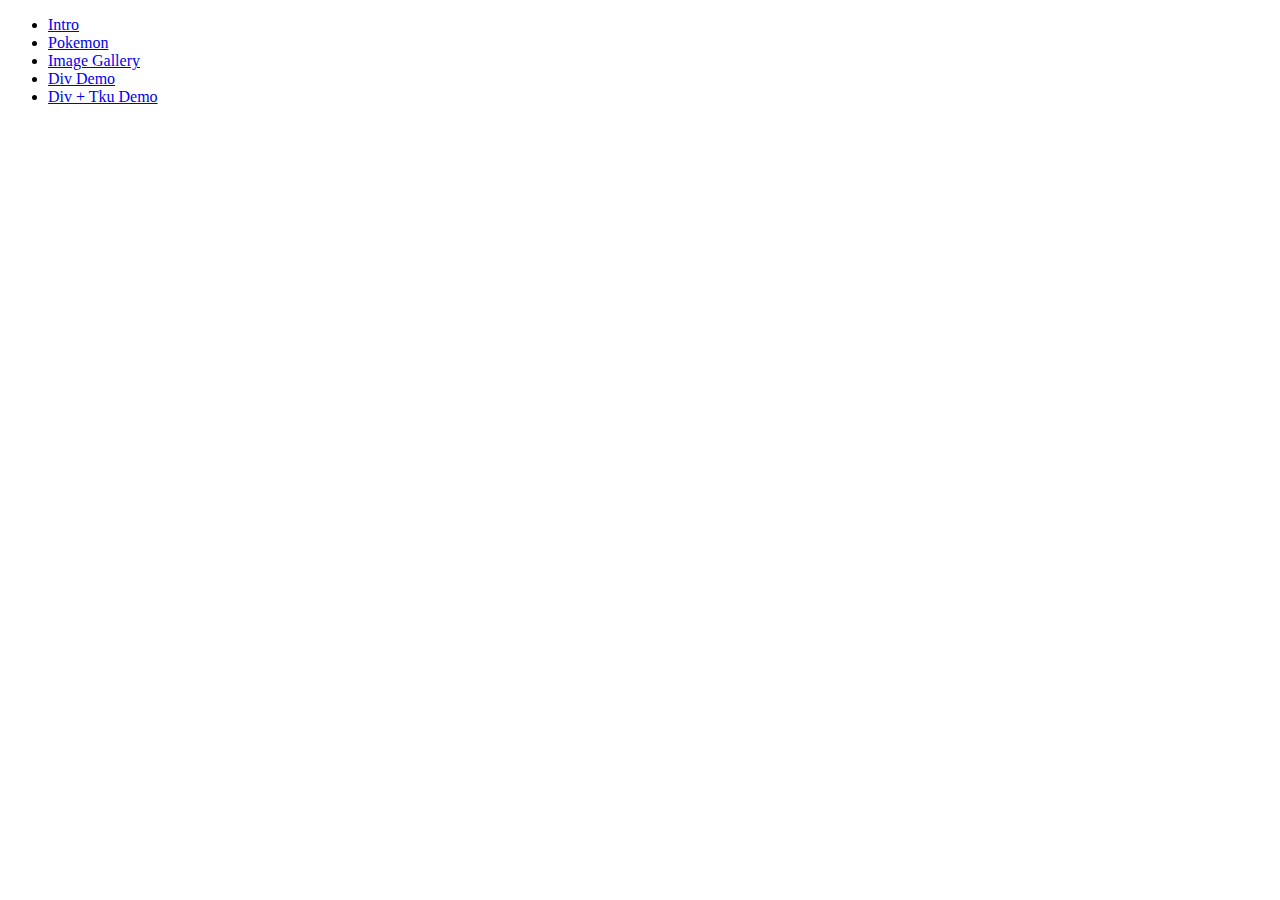
<file: index_old.html>
<!DOCTYPE html>
<html lang="en">
<head>
    <meta charset="UTF-8">
    <meta name="viewport" content="width=device-width, initial-scale=1.0">
    <title>Document</title>
</head>
<body>
    <ul>
        <li>
            <a href="w1/intro.html">Intro</a>
        </li>
        <li>
            <a href="w1/pokemon.html">Pokemon</a>
        </li>
        <li>
            <a href="w2/imageGallery.html">Image Gallery</a>
        </li>
        <li>
            <a href="w3/div.html">Div Demo</a>
        </li>
        <li>
            <a href="w4/div.html">Div + Tku Demo</a>
        </li>
    </ul>
</body>
</html>
</file>
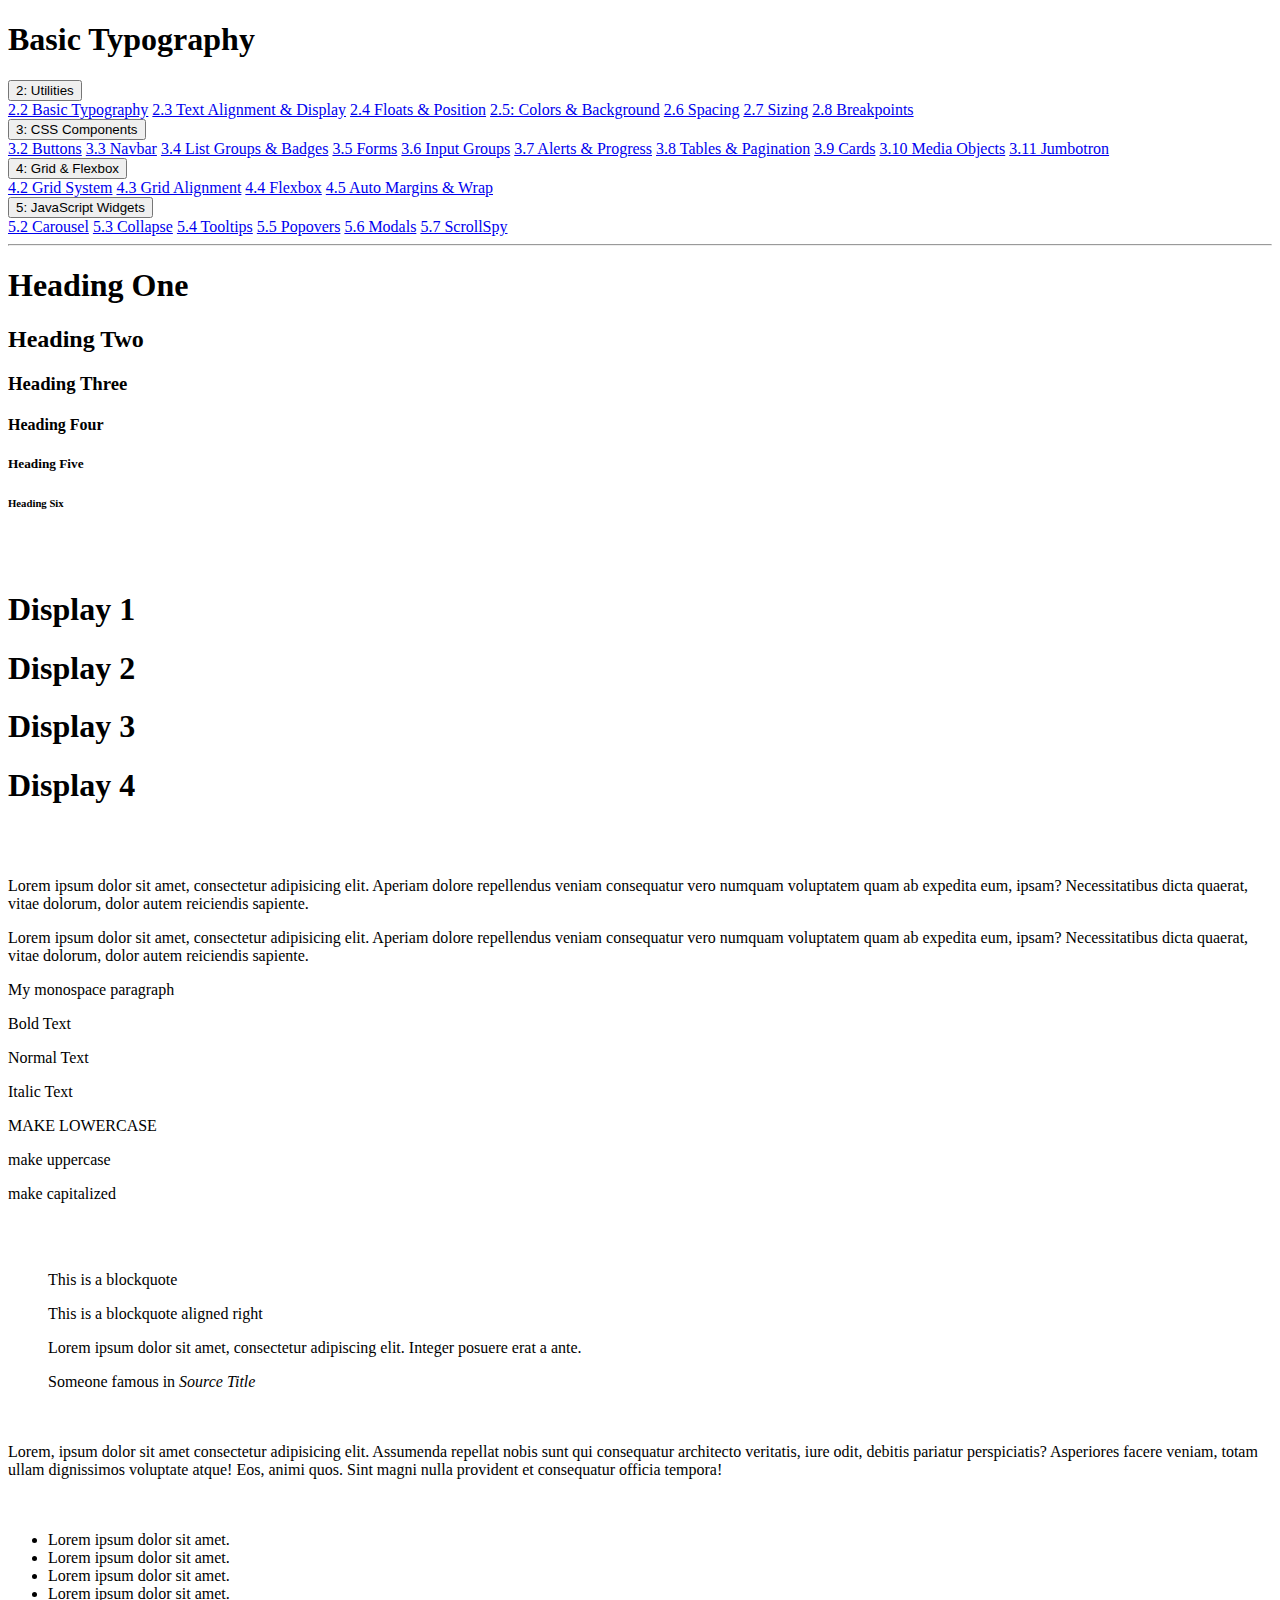
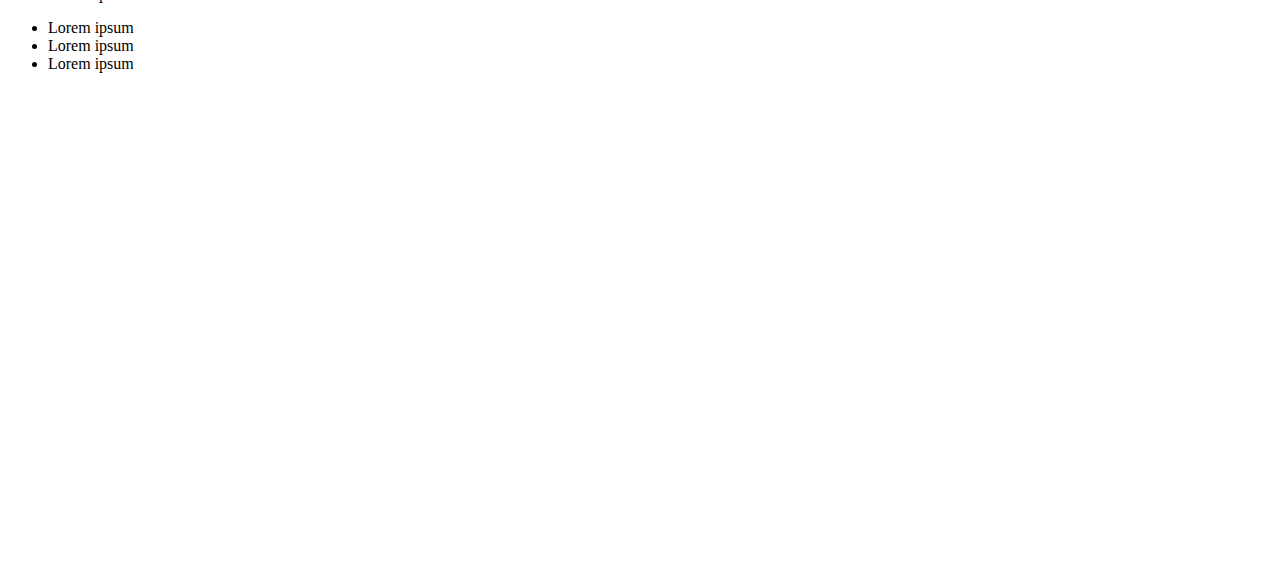
<file: bootstrap_sandbox_final_with_no_net/2_2_basic_typography.html>
<!DOCTYPE html>
<html lang="en">

<head>
  <meta charset="UTF-8">
  <meta name="viewport" content="width=device-width, initial-scale=1.0">
  <meta http-equiv="X-UA-Compatible" content="ie=edge">
  <link rel="stylesheet" href="https://stackpath.bootstrapcdn.com/bootstrap/4.1.1/css/bootstrap.min.css" integrity="sha384-WskhaSGFgHYWDcbwN70/dfYBj47jz9qbsMId/iRN3ewGhXQFZCSftd1LZCfmhktB"
    crossorigin="anonymous">

  <title>Bootstrap Sandbox</title>
</head>

<body>
  <header>
    <h1 class="display-3 text-center my-4">Basic Typography</h1>
    <div class="container">
      <div class="row">
        <div class="col-md-3">
          <div class="dropdown">
            <button class="btn btn-primary btn-block dropdown-toggle" type="button" data-toggle="dropdown">
              2: Utilities
            </button>
            <div class="dropdown-menu">
              <a class="dropdown-item" href="2_2_basic_typography.html">2.2 Basic Typography</a>
              <a class="dropdown-item" href="2_3_text_alignment_display.html">2.3 Text Alignment & Display</a>
              <a class="dropdown-item" href="2_4_floats_position.html">2.4 Floats & Position</a>
              <a class="dropdown-item" href="2_5_colors_background.html">2.5: Colors & Background</a>
              <a class="dropdown-item" href="2_6_spacing.html">2.6 Spacing</a>
              <a class="dropdown-item" href="2_7_sizing.html">2.7 Sizing</a>
              <a class="dropdown-item" href="2_8_breakpoints.html">2.8 Breakpoints</a>
            </div>
          </div>
        </div>
        <div class="col-md-3">
          <div class="dropdown">
            <button class="btn btn-success btn-block dropdown-toggle" type="button" data-toggle="dropdown">
              3: CSS Components
            </button>
            <div class="dropdown-menu">
              <a class="dropdown-item" href="3_2_buttons.html">3.2 Buttons</a>
              <a class="dropdown-item" href="3_3_navbar.html">3.3 Navbar</a>
              <a class="dropdown-item" href="3_4_list_groups_badges.html">3.4 List Groups & Badges</a>
              <a class="dropdown-item" href="3_5_forms.html">3.5 Forms</a>
              <a class="dropdown-item" href="3_6_input_groups.html">3.6 Input Groups</a>
              <a class="dropdown-item" href="3_7_alerts_progress.html">3.7 Alerts & Progress</a>
              <a class="dropdown-item" href="3_8_tables_pagination.html">3.8 Tables & Pagination</a>
              <a class="dropdown-item" href="3_9_cards.html">3.9 Cards</a>
              <a class="dropdown-item" href="3_10_media_object.html">3.10 Media Objects</a>
              <a class="dropdown-item" href="3_11_jumbotron.html">3.11 Jumbotron</a>
            </div>
          </div>
        </div>
        <div class="col-md-3">
          <div class="dropdown">
            <button class="btn btn-warning btn-block dropdown-toggle" type="button" data-toggle="dropdown">
              4: Grid & Flexbox
            </button>
            <div class="dropdown-menu">
              <a class="dropdown-item" href="4_2_grid_system.html">4.2 Grid System</a>
              <a class="dropdown-item" href="4_3_grid_alignment.html">4.3 Grid Alignment</a>
              <a class="dropdown-item" href="4_4_flexbox.html">4.4 Flexbox</a>
              <a class="dropdown-item" href="4_5_auto_margins_wrapping_order.html">4.5 Auto Margins & Wrap</a>
            </div>
          </div>
        </div>
        <div class="col-md-3">
          <div class="dropdown">
            <button class="btn btn-danger btn-block dropdown-toggle" type="button" data-toggle="dropdown">
              5: JavaScript Widgets
            </button>
            <div class="dropdown-menu">
              <a class="dropdown-item" href="5_2_carousel.html">5.2 Carousel</a>
              <a class="dropdown-item" href="5_3_collapse.html">5.3 Collapse</a>
              <a class="dropdown-item" href="5_4_tooltips.html">5.4 Tooltips</a>
              <a class="dropdown-item" href="5_5_popovers.html">5.5 Popovers</a>
              <a class="dropdown-item" href="5_6_modals.html">5.6 Modals</a>
              <a class="dropdown-item" href="5_7_scrollspy.html">5.7 ScrollSpy</a>
            </div>
          </div>
        </div>
      </div>
    </div>
    <hr>
  </header>

  <div class="container">
    <!--####################START HERE######################-->

    <!-- HEADINGS -->
    <h1>Heading One</h1>
    <h2>Heading Two</h2>
    <h3>Heading Three</h3>
    <h4>Heading Four</h4>
    <h5 class="h2">Heading Five</h5>
    <h6>Heading Six</h6>

    <br>
    <br>


    <!-- DISPLAY CLASSES -->
    <h1 class="display-1">Display 1</h1>
    <h1 class="display-2">Display 2</h1>
    <h1 class="display-3">Display 3</h1>
    <h1 class="display-4">Display 4</h1>

    <br>
    <br>

    <!-- PARAGRAPHS -->
    <p>Lorem ipsum dolor sit amet, consectetur adipisicing elit. Aperiam dolore repellendus veniam consequatur vero numquam
      voluptatem quam ab expedita eum, ipsam? Necessitatibus dicta quaerat, vitae dolorum, dolor autem reiciendis sapiente.</p>

    <!-- LEAD -->
    <p class="lead">Lorem ipsum dolor sit amet, consectetur adipisicing elit. Aperiam dolore repellendus veniam consequatur vero numquam
      voluptatem quam ab expedita eum, ipsam? Necessitatibus dicta quaerat, vitae dolorum, dolor autem reiciendis sapiente.</p>

    <!-- MONOSPACE PARAGRAPH -->
    <p class="text-monospace">My monospace paragraph</p>

    <!-- STYLE CLASSES -->
    <p class="font-weight-bold">Bold Text</p>
    <p class="font-weight-normal">Normal Text</p>
    <p class="font-italic">Italic Text</p>

    <!-- TEXT TRANSFORMS -->
    <p class="text-lowercase">MAKE LOWERCASE</p>
    <p class="text-uppercase">make uppercase</p>
    <p class="text-capitalize">make capitalized</p>

    <br>
    <br>

    <!-- BLOCKQUOTES -->
    <blockquote class="blockquote">
      <p>This is a blockquote</p>
    </blockquote>

    <!-- BLOCKQUOTE RIGHT ALIGNED -->
    <blockquote class="blockquote text-right">
      <p>This is a blockquote aligned right</p>
    </blockquote>

    <!-- BLOCKQUOTE WITH FOOTER -->
    <blockquote class="blockquote text-right">
      <p>Lorem ipsum dolor sit amet, consectetur adipiscing elit. Integer posuere erat a ante.</p>
      <footer class="blockquote-footer">Someone famous in
        <cite title="Source Title">Source Title</cite>
      </footer>
    </blockquote>

    <br>
    <br>

    <!-- TEXT TRUNCATE -->
    <div class="text-truncate">
      Lorem, ipsum dolor sit amet consectetur adipisicing elit. Assumenda repellat nobis sunt qui consequatur architecto veritatis,
      iure odit, debitis pariatur perspiciatis? Asperiores facere veniam, totam ullam dignissimos voluptate atque! Eos, animi
      quos. Sint magni nulla provident et consequatur officia tempora!
    </div>

    <br>
    <br>

    <!-- LISTS -->
    <ul class="list-unstyled">
      <li>Lorem ipsum dolor sit amet.</li>
      <li>Lorem ipsum dolor sit amet.</li>
      <li>Lorem ipsum dolor sit amet.</li>
      <li>Lorem ipsum dolor sit amet.</li>
    </ul>

    <!-- INLINE LIST -->
    <ul class="list-inline">
      <li class="list-inline-item">Lorem ipsum</li>
      <li class="list-inline-item">Lorem ipsum </li>
      <li class="list-inline-item">Lorem ipsum </li>
    </ul>
  </div>

  <div style="margin-top:500px;"></div>

  <script src="https://code.jquery.com/jquery-3.3.1.slim.min.js" integrity="sha384-q8i/X+965DzO0rT7abK41JStQIAqVgRVzpbzo5smXKp4YfRvH+8abtTE1Pi6jizo"
    crossorigin="anonymous"></script>
  <script src="https://cdnjs.cloudflare.com/ajax/libs/popper.js/1.14.3/umd/popper.min.js" integrity="sha384-ZMP7rVo3mIykV+2+9J3UJ46jBk0WLaUAdn689aCwoqbBJiSnjAK/l8WvCWPIPm49"
    crossorigin="anonymous"></script>
  <script src="https://stackpath.bootstrapcdn.com/bootstrap/4.1.1/js/bootstrap.min.js" integrity="sha384-smHYKdLADwkXOn1EmN1qk/HfnUcbVRZyYmZ4qpPea6sjB/pTJ0euyQp0Mk8ck+5T"
    crossorigin="anonymous"></script>
</body>

</html>
</file>
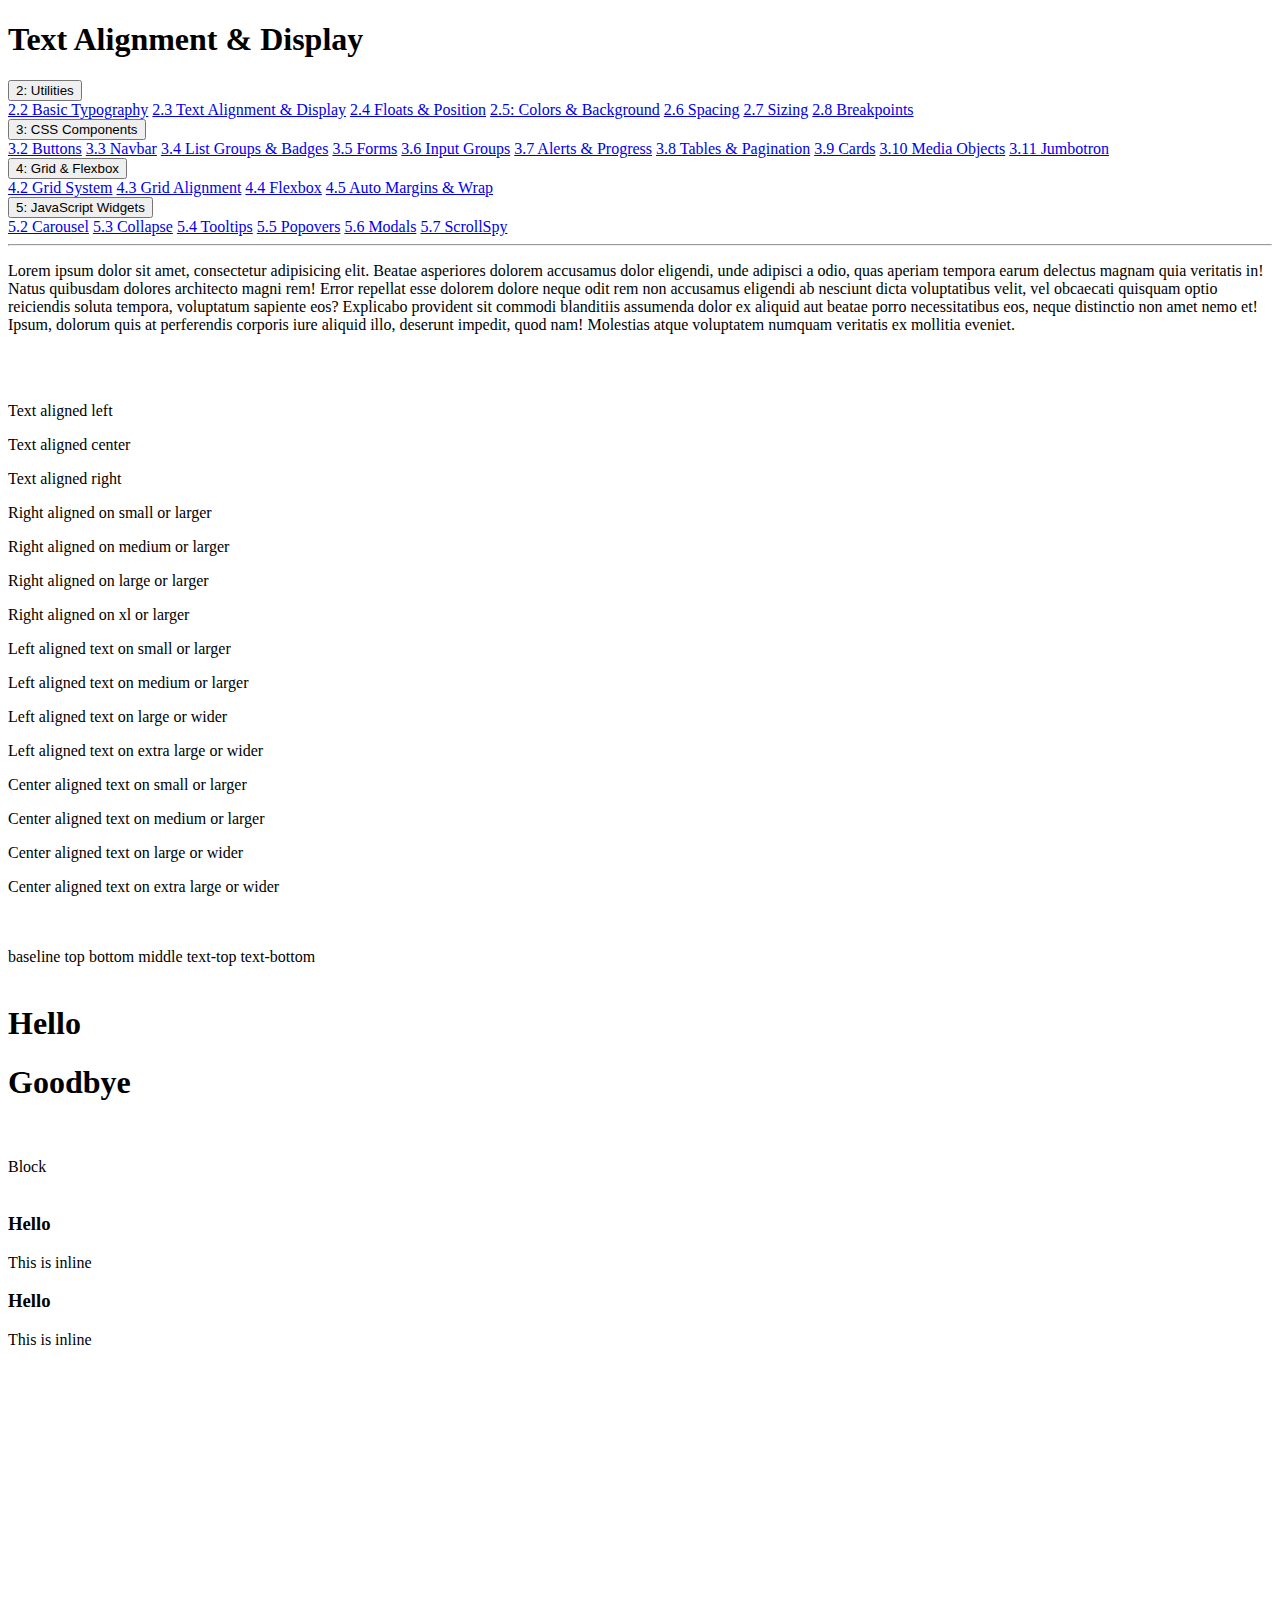
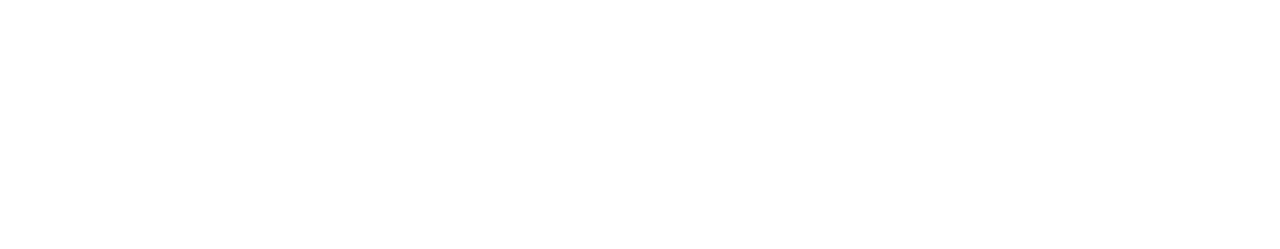
<file: bootstrap_sandbox_final_with_no_net/2_3_text_alignment_display.html>
<!DOCTYPE html>
<html lang="en">

<head>
  <meta charset="UTF-8">
  <meta name="viewport" content="width=device-width, initial-scale=1.0">
  <meta http-equiv="X-UA-Compatible" content="ie=edge">
  <link rel="stylesheet" href="https://stackpath.bootstrapcdn.com/bootstrap/4.1.1/css/bootstrap.min.css" integrity="sha384-WskhaSGFgHYWDcbwN70/dfYBj47jz9qbsMId/iRN3ewGhXQFZCSftd1LZCfmhktB"
    crossorigin="anonymous">

  <title>Bootstrap Sandbox</title>
</head>

<body>
  <header>
    <h1 class="display-3 text-center my-4">Text Alignment & Display</h1>
    <div class="container">
      <div class="row">
        <div class="col-md-3">
          <div class="dropdown">
            <button class="btn btn-primary btn-block dropdown-toggle" type="button" data-toggle="dropdown">
              2: Utilities
            </button>
            <div class="dropdown-menu">
              <a class="dropdown-item" href="2_2_basic_typography.html">2.2 Basic Typography</a>
              <a class="dropdown-item" href="2_3_text_alignment_display.html">2.3 Text Alignment & Display</a>
              <a class="dropdown-item" href="2_4_floats_position.html">2.4 Floats & Position</a>
              <a class="dropdown-item" href="2_5_colors_background.html">2.5: Colors & Background</a>
              <a class="dropdown-item" href="2_6_spacing.html">2.6 Spacing</a>
              <a class="dropdown-item" href="2_7_sizing.html">2.7 Sizing</a>
              <a class="dropdown-item" href="2_8_breakpoints.html">2.8 Breakpoints</a>
            </div>
          </div>
        </div>
        <div class="col-md-3">
          <div class="dropdown">
            <button class="btn btn-success btn-block dropdown-toggle" type="button" data-toggle="dropdown">
              3: CSS Components
            </button>
            <div class="dropdown-menu">
              <a class="dropdown-item" href="3_2_buttons.html">3.2 Buttons</a>
              <a class="dropdown-item" href="3_3_navbar.html">3.3 Navbar</a>
              <a class="dropdown-item" href="3_4_list_groups_badges.html">3.4 List Groups & Badges</a>
              <a class="dropdown-item" href="3_5_forms.html">3.5 Forms</a>
              <a class="dropdown-item" href="3_6_input_groups.html">3.6 Input Groups</a>
              <a class="dropdown-item" href="3_7_alerts_progress.html">3.7 Alerts & Progress</a>
              <a class="dropdown-item" href="3_8_tables_pagination.html">3.8 Tables & Pagination</a>
              <a class="dropdown-item" href="3_9_cards.html">3.9 Cards</a>
              <a class="dropdown-item" href="3_10_media_object.html">3.10 Media Objects</a>
              <a class="dropdown-item" href="3_11_jumbotron.html">3.11 Jumbotron</a>
            </div>
          </div>
        </div>
        <div class="col-md-3">
          <div class="dropdown">
            <button class="btn btn-warning btn-block dropdown-toggle" type="button" data-toggle="dropdown">
              4: Grid & Flexbox
            </button>
            <div class="dropdown-menu">
              <a class="dropdown-item" href="4_2_grid_system.html">4.2 Grid System</a>
              <a class="dropdown-item" href="4_3_grid_alignment.html">4.3 Grid Alignment</a>
              <a class="dropdown-item" href="4_4_flexbox.html">4.4 Flexbox</a>
              <a class="dropdown-item" href="4_5_auto_margins_wrapping_order.html">4.5 Auto Margins & Wrap</a>
            </div>
          </div>
        </div>
        <div class="col-md-3">
          <div class="dropdown">
            <button class="btn btn-danger btn-block dropdown-toggle" type="button" data-toggle="dropdown">
              5: JavaScript Widgets
            </button>
            <div class="dropdown-menu">
              <a class="dropdown-item" href="5_2_carousel.html">5.2 Carousel</a>
              <a class="dropdown-item" href="5_3_collapse.html">5.3 Collapse</a>
              <a class="dropdown-item" href="5_4_tooltips.html">5.4 Tooltips</a>
              <a class="dropdown-item" href="5_5_popovers.html">5.5 Popovers</a>
              <a class="dropdown-item" href="5_6_modals.html">5.6 Modals</a>
              <a class="dropdown-item" href="5_7_scrollspy.html">5.7 ScrollSpy</a>
            </div>
          </div>
        </div>
      </div>
    </div>
    <hr>
  </header>

  <div class="container">
    <!--#####################START HERE######################-->

    <!-- JUSTIFY -->
    <p class="text-justify">Lorem ipsum dolor sit amet, consectetur adipisicing elit. Beatae asperiores dolorem accusamus dolor eligendi, unde adipisci
      a odio, quas aperiam tempora earum delectus magnam quia veritatis in! Natus quibusdam dolores architecto magni rem!
      Error repellat esse dolorem dolore neque odit rem non accusamus eligendi ab nesciunt dicta voluptatibus velit, vel
      obcaecati quisquam optio reiciendis soluta tempora, voluptatum sapiente eos? Explicabo provident sit commodi blanditiis
      assumenda dolor ex aliquid aut beatae porro necessitatibus eos, neque distinctio non amet nemo et! Ipsum, dolorum quis
      at perferendis corporis iure aliquid illo, deserunt impedit, quod nam! Molestias atque voluptatem numquam veritatis
      ex mollitia eveniet.</p>

    <br>
    <br>

    <!-- ALIGNMENT -->
    <p class="text-left">Text aligned left</p>
    <p class="text-center">Text aligned center</p>
    <p class="text-right">Text aligned right</p>

    <!-- RESPONSIVE ALIGN -->
    <p class="text-sm-right">Right aligned on small or larger</p>
    <p class="text-md-right">Right aligned on medium or larger</p>
    <p class="text-lg-right">Right aligned on large or larger</p>
    <p class="text-xl-right">Right aligned on xl or larger</p>

    <p class="text-sm-left">Left aligned text on small or larger</p>
    <p class="text-md-left">Left aligned text on medium or larger</p>
    <p class="text-lg-left">Left aligned text on large or wider</p>
    <p class="text-xl-left">Left aligned text on extra large or wider</p>

    <p class="text-sm-center">Center aligned text on small or larger</p>
    <p class="text-md-center">Center aligned text on medium or larger</p>
    <p class="text-lg-center">Center aligned text on large or wider</p>
    <p class="text-xl-center">Center aligned text on extra large or wider</p>

    <br>
    <br>

    <!-- VERTICAL ALIGNMENT -->
    <span class="align-baseline">baseline</span>
    <span class="align-top">top</span>
    <span class="align-bottom">bottom</span>
    <span class="align-middle">middle</span>
    <span class="align-text-top">text-top</span>
    <span class="align-text-bottom">text-bottom</span>

    <br>
    <br>

    <!-- TURN BLOCK TO INLINE -->
    <h1 class="d-inline bg-success">Hello</h1>
    <h1 class="d-inline bg-success">Goodbye</h1>

    <br>
    <br>

    <!-- TURN INLINE TO BLOCK -->
    <span class="d-block bg-primary">Block</span>

    <br>
    <br>

    <!-- INLINE BLOCK -->
    <div class="d-inline-block bg-warning">
      <h3>Hello</h3>
      This is inline
    </div>
    <div class="d-inline-block bg-warning">
      <h3>Hello</h3>
      This is inline
    </div>
  </div>

  <div style="margin-top:500px;"></div>

  <script src="https://code.jquery.com/jquery-3.3.1.slim.min.js" integrity="sha384-q8i/X+965DzO0rT7abK41JStQIAqVgRVzpbzo5smXKp4YfRvH+8abtTE1Pi6jizo"
    crossorigin="anonymous"></script>
  <script src="https://cdnjs.cloudflare.com/ajax/libs/popper.js/1.14.3/umd/popper.min.js" integrity="sha384-ZMP7rVo3mIykV+2+9J3UJ46jBk0WLaUAdn689aCwoqbBJiSnjAK/l8WvCWPIPm49"
    crossorigin="anonymous"></script>
  <script src="https://stackpath.bootstrapcdn.com/bootstrap/4.1.1/js/bootstrap.min.js" integrity="sha384-smHYKdLADwkXOn1EmN1qk/HfnUcbVRZyYmZ4qpPea6sjB/pTJ0euyQp0Mk8ck+5T"
    crossorigin="anonymous"></script>
</body>

</html>
</file>
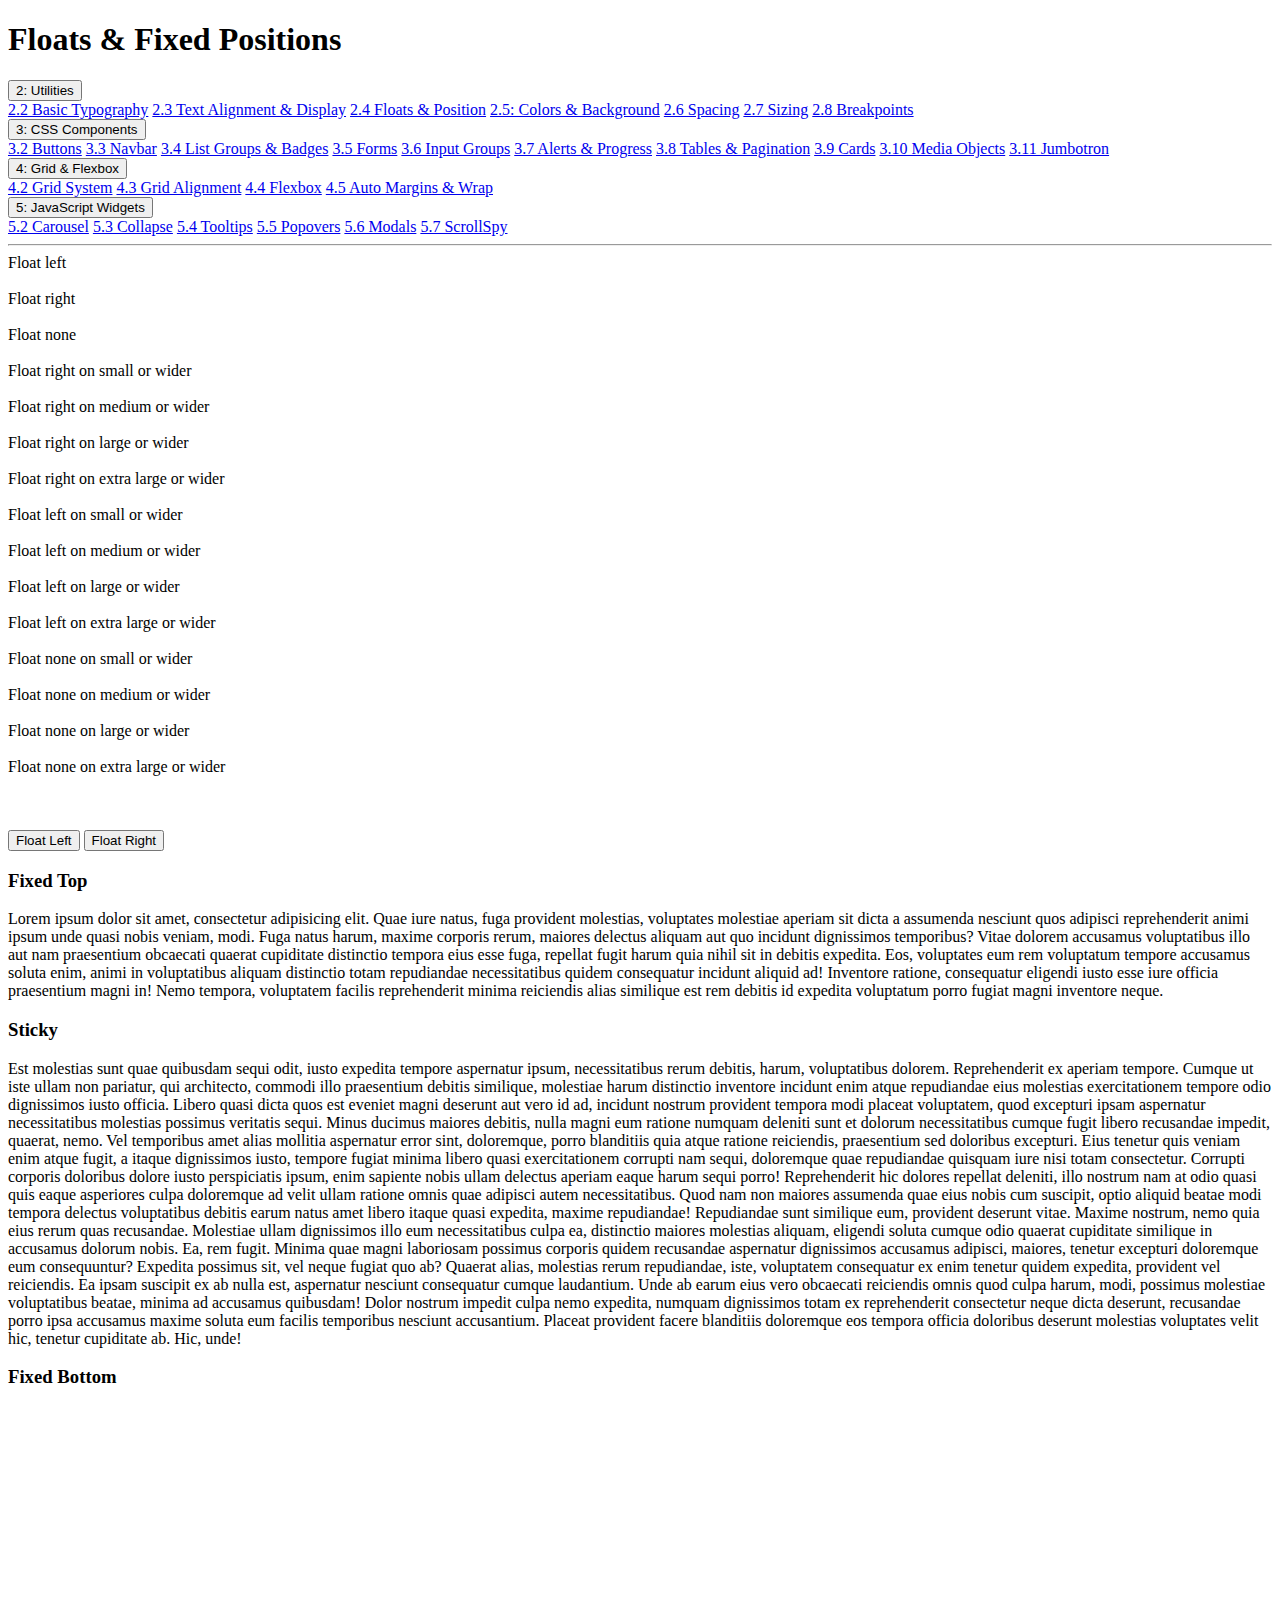
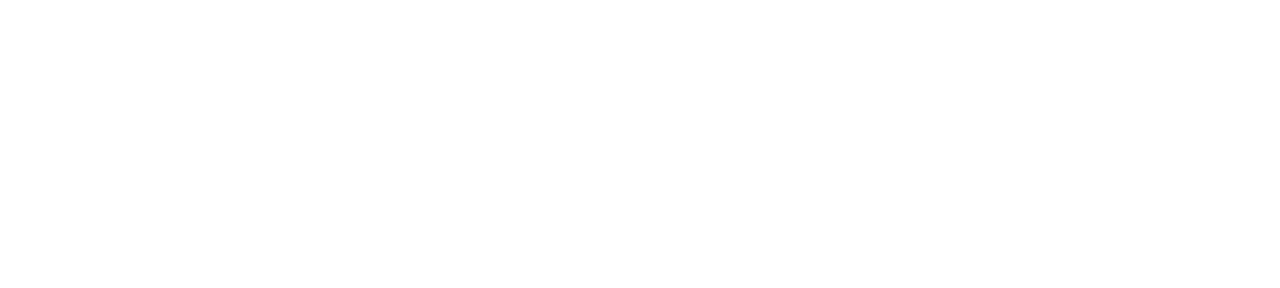
<file: bootstrap_sandbox_final_with_no_net/2_4_floats_position.html>
<!DOCTYPE html>
<html lang="en">

<head>
    <meta charset="UTF-8">
    <meta name="viewport" content="width=device-width, initial-scale=1.0">
    <meta http-equiv="X-UA-Compatible" content="ie=edge">
    <link rel="stylesheet" href="https://stackpath.bootstrapcdn.com/bootstrap/4.1.1/css/bootstrap.min.css" integrity="sha384-WskhaSGFgHYWDcbwN70/dfYBj47jz9qbsMId/iRN3ewGhXQFZCSftd1LZCfmhktB"
        crossorigin="anonymous">

    <title>Bootstrap Sandbox</title>
</head>

<body>
    <header>
        <h1 class="display-3 text-center my-4">Floats & Fixed Positions</h1>
        <div class="container">
            <div class="row">
                <div class="col-md-3">
                    <div class="dropdown">
                        <button class="btn btn-primary btn-block dropdown-toggle" type="button" data-toggle="dropdown">
                            2: Utilities
                        </button>
                        <div class="dropdown-menu">
                            <a class="dropdown-item" href="2_2_basic_typography.html">2.2 Basic Typography</a>
                            <a class="dropdown-item" href="2_3_text_alignment_display.html">2.3 Text Alignment & Display</a>
                            <a class="dropdown-item" href="2_4_floats_position.html">2.4 Floats & Position</a>
                            <a class="dropdown-item" href="2_5_colors_background.html">2.5: Colors & Background</a>
                            <a class="dropdown-item" href="2_6_spacing.html">2.6 Spacing</a>
                            <a class="dropdown-item" href="2_7_sizing.html">2.7 Sizing</a>
                            <a class="dropdown-item" href="2_8_breakpoints.html">2.8 Breakpoints</a>
                        </div>
                    </div>
                </div>
                <div class="col-md-3">
                    <div class="dropdown">
                        <button class="btn btn-success btn-block dropdown-toggle" type="button" data-toggle="dropdown">
                            3: CSS Components
                        </button>
                        <div class="dropdown-menu">
                            <a class="dropdown-item" href="3_2_buttons.html">3.2 Buttons</a>
                            <a class="dropdown-item" href="3_3_navbar.html">3.3 Navbar</a>
                            <a class="dropdown-item" href="3_4_list_groups_badges.html">3.4 List Groups & Badges</a>
                            <a class="dropdown-item" href="3_5_forms.html">3.5 Forms</a>
                            <a class="dropdown-item" href="3_6_input_groups.html">3.6 Input Groups</a>
                            <a class="dropdown-item" href="3_7_alerts_progress.html">3.7 Alerts & Progress</a>
                            <a class="dropdown-item" href="3_8_tables_pagination.html">3.8 Tables & Pagination</a>
                            <a class="dropdown-item" href="3_9_cards.html">3.9 Cards</a>
                            <a class="dropdown-item" href="3_10_media_object.html">3.10 Media Objects</a>
                            <a class="dropdown-item" href="3_11_jumbotron.html">3.11 Jumbotron</a>
                        </div>
                    </div>
                </div>
                <div class="col-md-3">
                    <div class="dropdown">
                        <button class="btn btn-warning btn-block dropdown-toggle" type="button" data-toggle="dropdown">
                            4: Grid & Flexbox
                        </button>
                        <div class="dropdown-menu">
                            <a class="dropdown-item" href="4_2_grid_system.html">4.2 Grid System</a>
                            <a class="dropdown-item" href="4_3_grid_alignment.html">4.3 Grid Alignment</a>
                            <a class="dropdown-item" href="4_4_flexbox.html">4.4 Flexbox</a>
                            <a class="dropdown-item" href="4_5_auto_margins_wrapping_order.html">4.5 Auto Margins & Wrap</a>
                        </div>
                    </div>
                </div>
                <div class="col-md-3">
                    <div class="dropdown">
                        <button class="btn btn-danger btn-block dropdown-toggle" type="button" data-toggle="dropdown">
                            5: JavaScript Widgets
                        </button>
                        <div class="dropdown-menu">
                            <a class="dropdown-item" href="5_2_carousel.html">5.2 Carousel</a>
                            <a class="dropdown-item" href="5_3_collapse.html">5.3 Collapse</a>
                            <a class="dropdown-item" href="5_4_tooltips.html">5.4 Tooltips</a>
                            <a class="dropdown-item" href="5_5_popovers.html">5.5 Popovers</a>
                            <a class="dropdown-item" href="5_6_modals.html">5.6 Modals</a>
                            <a class="dropdown-item" href="5_7_scrollspy.html">5.7 ScrollSpy</a>
                        </div>
                    </div>
                </div>
            </div>
        </div>
        <hr>
    </header>

    <div class="container">
        <!--##################START HERE###################-->

        <!-- FLOATS -->
        <div class="float-left">Float left</div>
        <br>
        <div class="float-right">Float right</div>
        <br>
        <div class="float-none">Float none</div>
        <br>

        <!-- RESPONSIVE FLOATS -->
        <div class="float-sm-right">Float right on small or wider</div>
        <br>
        <div class="float-md-right">Float right on medium or wider</div>
        <br>
        <div class="float-lg-right">Float right on large or wider</div>
        <br>
        <div class="float-xl-right">Float right on extra large or wider</div>
        <br>

        <div class="float-sm-left">Float left on small or wider</div>
        <br>
        <div class="float-md-left">Float left on medium or wider</div>
        <br>
        <div class="float-lg-left">Float left on large or wider</div>
        <br>
        <div class="float-xl-left">Float left on extra large or wider</div>
        <br>

        <div class="float-sm-none">Float none on small or wider</div>
        <br>
        <div class="float-md-none">Float none on medium or wider</div>
        <br>
        <div class="float-lg-none">Float none on large or wider</div>
        <br>
        <div class="float-xl-none">Float none on extra large or wider</div>
        <br>

        <br>
        <br>

        <!-- CLEARFIX -->
        <div class="bg-success clearfix">
            <button class="float-left">Float Left</button>
            <button class="float-right">Float Right</button>
        </div>

        <!-- FIXED TOP -->
        <h3 class="fixed-top">Fixed Top</h3>

        <p>Lorem ipsum dolor sit amet, consectetur adipisicing elit. Quae iure natus, fuga provident molestias, voluptates molestiae
            aperiam sit dicta a assumenda nesciunt quos adipisci reprehenderit animi ipsum unde quasi nobis veniam, modi.
            Fuga natus harum, maxime corporis rerum, maiores delectus aliquam aut quo incidunt dignissimos temporibus? Vitae
            dolorem accusamus voluptatibus illo aut nam praesentium obcaecati quaerat cupiditate distinctio tempora eius
            esse fuga, repellat fugit harum quia nihil sit in debitis expedita. Eos, voluptates eum rem voluptatum tempore
            accusamus soluta enim, animi in voluptatibus aliquam distinctio totam repudiandae necessitatibus quidem consequatur
            incidunt aliquid ad! Inventore ratione, consequatur eligendi iusto esse iure officia praesentium magni in! Nemo
            tempora, voluptatem facilis reprehenderit minima reiciendis alias similique est rem debitis id expedita voluptatum
            porro fugiat magni inventore neque. </p>

        <!-- FIXED STICKY -->
        <h3 class="sticky-top">Sticky</h3>

        <p>Est molestias sunt quae quibusdam sequi odit, iusto expedita tempore aspernatur ipsum, necessitatibus rerum debitis,
            harum, voluptatibus dolorem. Reprehenderit ex aperiam tempore. Cumque ut iste ullam non pariatur, qui architecto,
            commodi illo praesentium debitis similique, molestiae harum distinctio inventore incidunt enim atque repudiandae
            eius molestias exercitationem tempore odio dignissimos iusto officia. Libero quasi dicta quos est eveniet magni
            deserunt aut vero id ad, incidunt nostrum provident tempora modi placeat voluptatem, quod excepturi ipsam aspernatur
            necessitatibus molestias possimus veritatis sequi. Minus ducimus maiores debitis, nulla magni eum ratione numquam
            deleniti sunt et dolorum necessitatibus cumque fugit libero recusandae impedit, quaerat, nemo. Vel temporibus
            amet alias mollitia aspernatur error sint, doloremque, porro blanditiis quia atque ratione reiciendis, praesentium
            sed doloribus excepturi. Eius tenetur quis veniam enim atque fugit, a itaque dignissimos iusto, tempore fugiat
            minima libero quasi exercitationem corrupti nam sequi, doloremque quae repudiandae quisquam iure nisi totam consectetur.
            Corrupti corporis doloribus dolore iusto perspiciatis ipsum, enim sapiente nobis ullam delectus aperiam eaque
            harum sequi porro! Reprehenderit hic dolores repellat deleniti, illo nostrum nam at odio quasi quis eaque asperiores
            culpa doloremque ad velit ullam ratione omnis quae adipisci autem necessitatibus. Quod nam non maiores assumenda
            quae eius nobis cum suscipit, optio aliquid beatae modi tempora delectus voluptatibus debitis earum natus amet
            libero itaque quasi expedita, maxime repudiandae! Repudiandae sunt similique eum, provident deserunt vitae. Maxime
            nostrum, nemo quia eius rerum quas recusandae. Molestiae ullam dignissimos illo eum necessitatibus culpa ea,
            distinctio maiores molestias aliquam, eligendi soluta cumque odio quaerat cupiditate similique in accusamus dolorum
            nobis. Ea, rem fugit. Minima quae magni laboriosam possimus corporis quidem recusandae aspernatur dignissimos
            accusamus adipisci, maiores, tenetur excepturi doloremque eum consequuntur? Expedita possimus sit, vel neque
            fugiat quo ab? Quaerat alias, molestias rerum repudiandae, iste, voluptatem consequatur ex enim tenetur quidem
            expedita, provident vel reiciendis. Ea ipsam suscipit ex ab nulla est, aspernatur nesciunt consequatur cumque
            laudantium. Unde ab earum eius vero obcaecati reiciendis omnis quod culpa harum, modi, possimus molestiae voluptatibus
            beatae, minima ad accusamus quibusdam! Dolor nostrum impedit culpa nemo expedita, numquam dignissimos totam ex
            reprehenderit consectetur neque dicta deserunt, recusandae porro ipsa accusamus maxime soluta eum facilis temporibus
            nesciunt accusantium. Placeat provident facere blanditiis doloremque eos tempora officia doloribus deserunt molestias
            voluptates velit hic, tenetur cupiditate ab. Hic, unde!</p>

        <!-- FIXED BOTTOM -->
        <h3 class="fixed-bottom">Fixed Bottom</h3>

    </div>
    <!-- ./container -->
    <div style="margin-top:500px;"></div>

    <script src="https://code.jquery.com/jquery-3.3.1.slim.min.js" integrity="sha384-q8i/X+965DzO0rT7abK41JStQIAqVgRVzpbzo5smXKp4YfRvH+8abtTE1Pi6jizo"
        crossorigin="anonymous"></script>
    <script src="https://cdnjs.cloudflare.com/ajax/libs/popper.js/1.14.3/umd/popper.min.js" integrity="sha384-ZMP7rVo3mIykV+2+9J3UJ46jBk0WLaUAdn689aCwoqbBJiSnjAK/l8WvCWPIPm49"
        crossorigin="anonymous"></script>
    <script src="https://stackpath.bootstrapcdn.com/bootstrap/4.1.1/js/bootstrap.min.js" integrity="sha384-smHYKdLADwkXOn1EmN1qk/HfnUcbVRZyYmZ4qpPea6sjB/pTJ0euyQp0Mk8ck+5T"
        crossorigin="anonymous"></script>
</body>

</html>
</file>
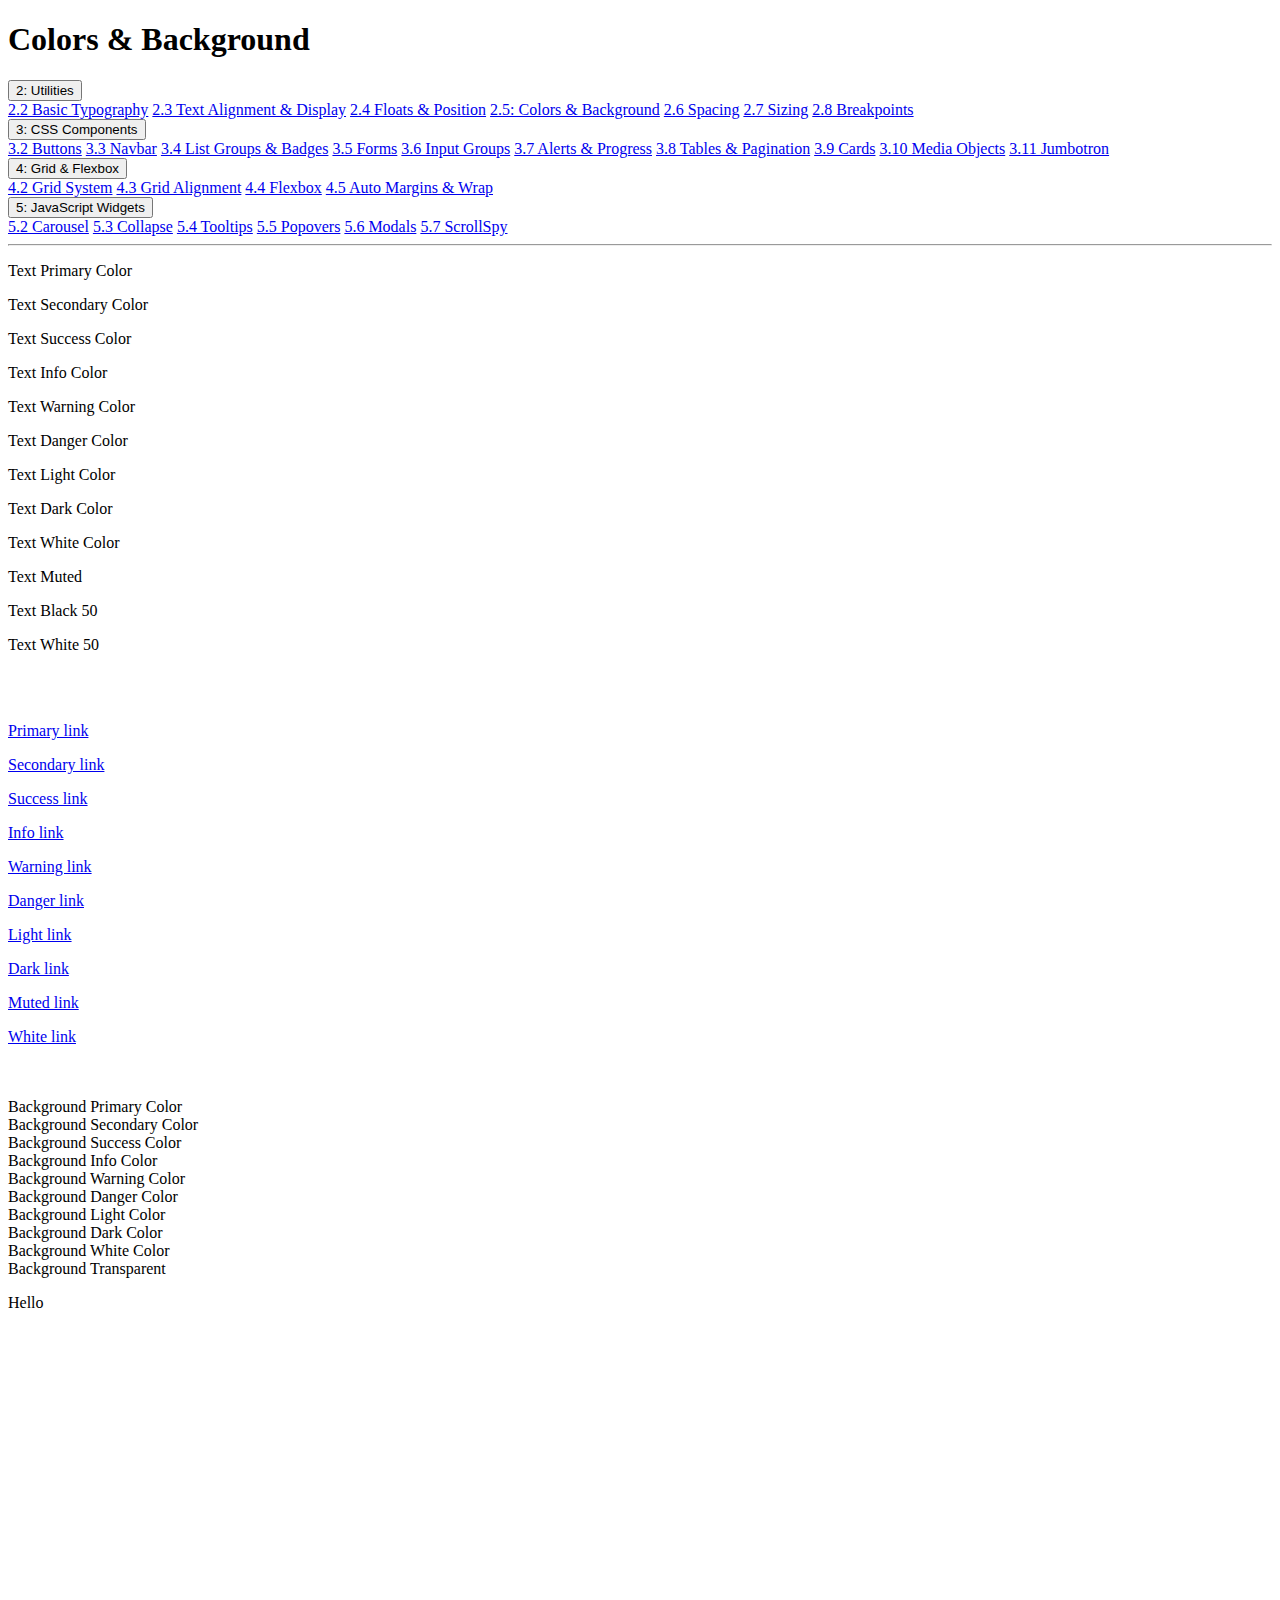
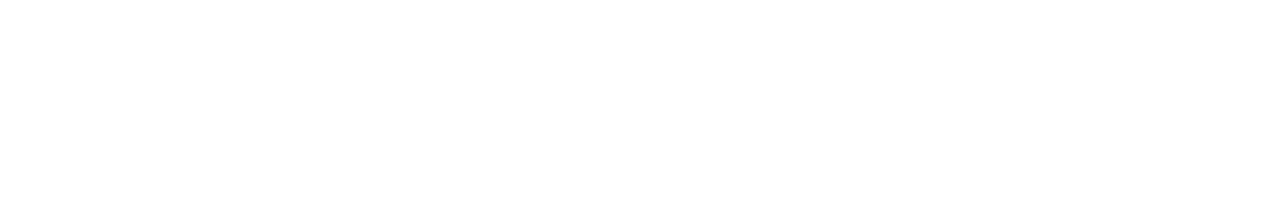
<file: bootstrap_sandbox_final_with_no_net/2_5_colors_background.html>
<!DOCTYPE html>
<html lang="en">

<head>
    <meta charset="UTF-8">
    <meta name="viewport" content="width=device-width, initial-scale=1.0">
    <meta http-equiv="X-UA-Compatible" content="ie=edge">
    <link rel="stylesheet" href="https://stackpath.bootstrapcdn.com/bootstrap/4.1.1/css/bootstrap.min.css" integrity="sha384-WskhaSGFgHYWDcbwN70/dfYBj47jz9qbsMId/iRN3ewGhXQFZCSftd1LZCfmhktB"
        crossorigin="anonymous">

    <title>Bootstrap Sandbox</title>
</head>

<body>
    <header>
        <h1 class="display-3 text-center my-4">Colors & Background</h1>
        <div class="container">
            <div class="row">
                <div class="col-md-3">
                    <div class="dropdown">
                        <button class="btn btn-primary btn-block dropdown-toggle" type="button" data-toggle="dropdown">
                            2: Utilities
                        </button>
                        <div class="dropdown-menu">
                            <a class="dropdown-item" href="2_2_basic_typography.html">2.2 Basic Typography</a>
                            <a class="dropdown-item" href="2_3_text_alignment_display.html">2.3 Text Alignment & Display</a>
                            <a class="dropdown-item" href="2_4_floats_position.html">2.4 Floats & Position</a>
                            <a class="dropdown-item" href="2_5_colors_background.html">2.5: Colors & Background</a>
                            <a class="dropdown-item" href="2_6_spacing.html">2.6 Spacing</a>
                            <a class="dropdown-item" href="2_7_sizing.html">2.7 Sizing</a>
                            <a class="dropdown-item" href="2_8_breakpoints.html">2.8 Breakpoints</a>
                        </div>
                    </div>
                </div>
                <div class="col-md-3">
                    <div class="dropdown">
                        <button class="btn btn-success btn-block dropdown-toggle" type="button" data-toggle="dropdown">
                            3: CSS Components
                        </button>
                        <div class="dropdown-menu">
                            <a class="dropdown-item" href="3_2_buttons.html">3.2 Buttons</a>
                            <a class="dropdown-item" href="3_3_navbar.html">3.3 Navbar</a>
                            <a class="dropdown-item" href="3_4_list_groups_badges.html">3.4 List Groups & Badges</a>
                            <a class="dropdown-item" href="3_5_forms.html">3.5 Forms</a>
                            <a class="dropdown-item" href="3_6_input_groups.html">3.6 Input Groups</a>
                            <a class="dropdown-item" href="3_7_alerts_progress.html">3.7 Alerts & Progress</a>
                            <a class="dropdown-item" href="3_8_tables_pagination.html">3.8 Tables & Pagination</a>
                            <a class="dropdown-item" href="3_9_cards.html">3.9 Cards</a>
                            <a class="dropdown-item" href="3_10_media_object.html">3.10 Media Objects</a>
                            <a class="dropdown-item" href="3_11_jumbotron.html">3.11 Jumbotron</a>
                        </div>
                    </div>
                </div>
                <div class="col-md-3">
                    <div class="dropdown">
                        <button class="btn btn-warning btn-block dropdown-toggle" type="button" data-toggle="dropdown">
                            4: Grid & Flexbox
                        </button>
                        <div class="dropdown-menu">
                            <a class="dropdown-item" href="4_2_grid_system.html">4.2 Grid System</a>
                            <a class="dropdown-item" href="4_3_grid_alignment.html">4.3 Grid Alignment</a>
                            <a class="dropdown-item" href="4_4_flexbox.html">4.4 Flexbox</a>
                            <a class="dropdown-item" href="4_5_auto_margins_wrapping_order.html">4.5 Auto Margins & Wrap</a>
                        </div>
                    </div>
                </div>
                <div class="col-md-3">
                    <div class="dropdown">
                        <button class="btn btn-danger btn-block dropdown-toggle" type="button" data-toggle="dropdown">
                            5: JavaScript Widgets
                        </button>
                        <div class="dropdown-menu">
                            <a class="dropdown-item" href="5_2_carousel.html">5.2 Carousel</a>
                            <a class="dropdown-item" href="5_3_collapse.html">5.3 Collapse</a>
                            <a class="dropdown-item" href="5_4_tooltips.html">5.4 Tooltips</a>
                            <a class="dropdown-item" href="5_5_popovers.html">5.5 Popovers</a>
                            <a class="dropdown-item" href="5_6_modals.html">5.6 Modals</a>
                            <a class="dropdown-item" href="5_7_scrollspy.html">5.7 ScrollSpy</a>
                        </div>
                    </div>
                </div>
            </div>
        </div>
        <hr>
    </header>

    <div class="container">
        <!--###################START HERE####################-->

        <!-- TEXT COLORS -->
        <p class="text-primary">Text Primary Color</p>
        <p class="text-secondary">Text Secondary Color</p>
        <p class="text-success">Text Success Color</p>
        <p class="text-info">Text Info Color</p>
        <p class="text-warning">Text Warning Color</p>
        <p class="text-danger">Text Danger Color</p>
        <p class="text-light">Text Light Color</p>
        <p class="text-dark">Text Dark Color</p>
        <p class="text-white">Text White Color</p>
        <p class="text-muted">Text Muted</p>
        <p class="text-black-50">Text Black 50</p>
        <p class="text-white">Text White 50</p>

        <br>
        <br>

        <!-- LINK COLORS -->
        <p>
            <a href="#" class="text-primary">Primary link</a>
        </p>
        <p>
            <a href="#" class="text-secondary">Secondary link</a>
        </p>
        <p>
            <a href="#" class="text-success">Success link</a>
        </p>
        <p>
            <a href="#" class="text-info">Info link</a>
        </p>
        <p>
            <a href="#" class="text-warning">Warning link</a>
        </p>
        <p>
            <a href="#" class="text-danger">Danger link</a>
        </p>
        <p>
            <a href="#" class="text-light">Light link</a>
        </p>
        <p>
            <a href="#" class="text-dark">Dark link</a>
        </p>
        <p>
            <a href="#" class="text-muted">Muted link</a>
        </p>
        <p>
            <a href="#" class="text-white">White link</a>
        </p>

        <br>
        <br>

        <!-- BACKGROUND COLORS -->
        <div class="bg-primary text-white">Background Primary Color</div>
        <div class="bg-secondary">Background Secondary Color</div>
        <div class="bg-success">Background Success Color</div>
        <div class="bg-info">Background Info Color</div>
        <div class="bg-warning">Background Warning Color</div>
        <div class="bg-danger">Background Danger Color</div>
        <div class="bg-light">Background Light Color</div>
        <div class="bg-dark text-light">Background Dark Color</div>
        <div class="bg-white">Background White Color</div>
        <div class="bg-transparent">Background Transparent</div>

        <!-- INVISIBLE -->
        <p class="invisible">Hello</p>

    </div>
    <!-- ./container -->
    <div style="margin-top:500px;"></div>

    <script src="https://code.jquery.com/jquery-3.3.1.slim.min.js" integrity="sha384-q8i/X+965DzO0rT7abK41JStQIAqVgRVzpbzo5smXKp4YfRvH+8abtTE1Pi6jizo"
        crossorigin="anonymous"></script>
    <script src="https://cdnjs.cloudflare.com/ajax/libs/popper.js/1.14.3/umd/popper.min.js" integrity="sha384-ZMP7rVo3mIykV+2+9J3UJ46jBk0WLaUAdn689aCwoqbBJiSnjAK/l8WvCWPIPm49"
        crossorigin="anonymous"></script>
    <script src="https://stackpath.bootstrapcdn.com/bootstrap/4.1.1/js/bootstrap.min.js" integrity="sha384-smHYKdLADwkXOn1EmN1qk/HfnUcbVRZyYmZ4qpPea6sjB/pTJ0euyQp0Mk8ck+5T"
        crossorigin="anonymous"></script>
</body>

</html>
</file>
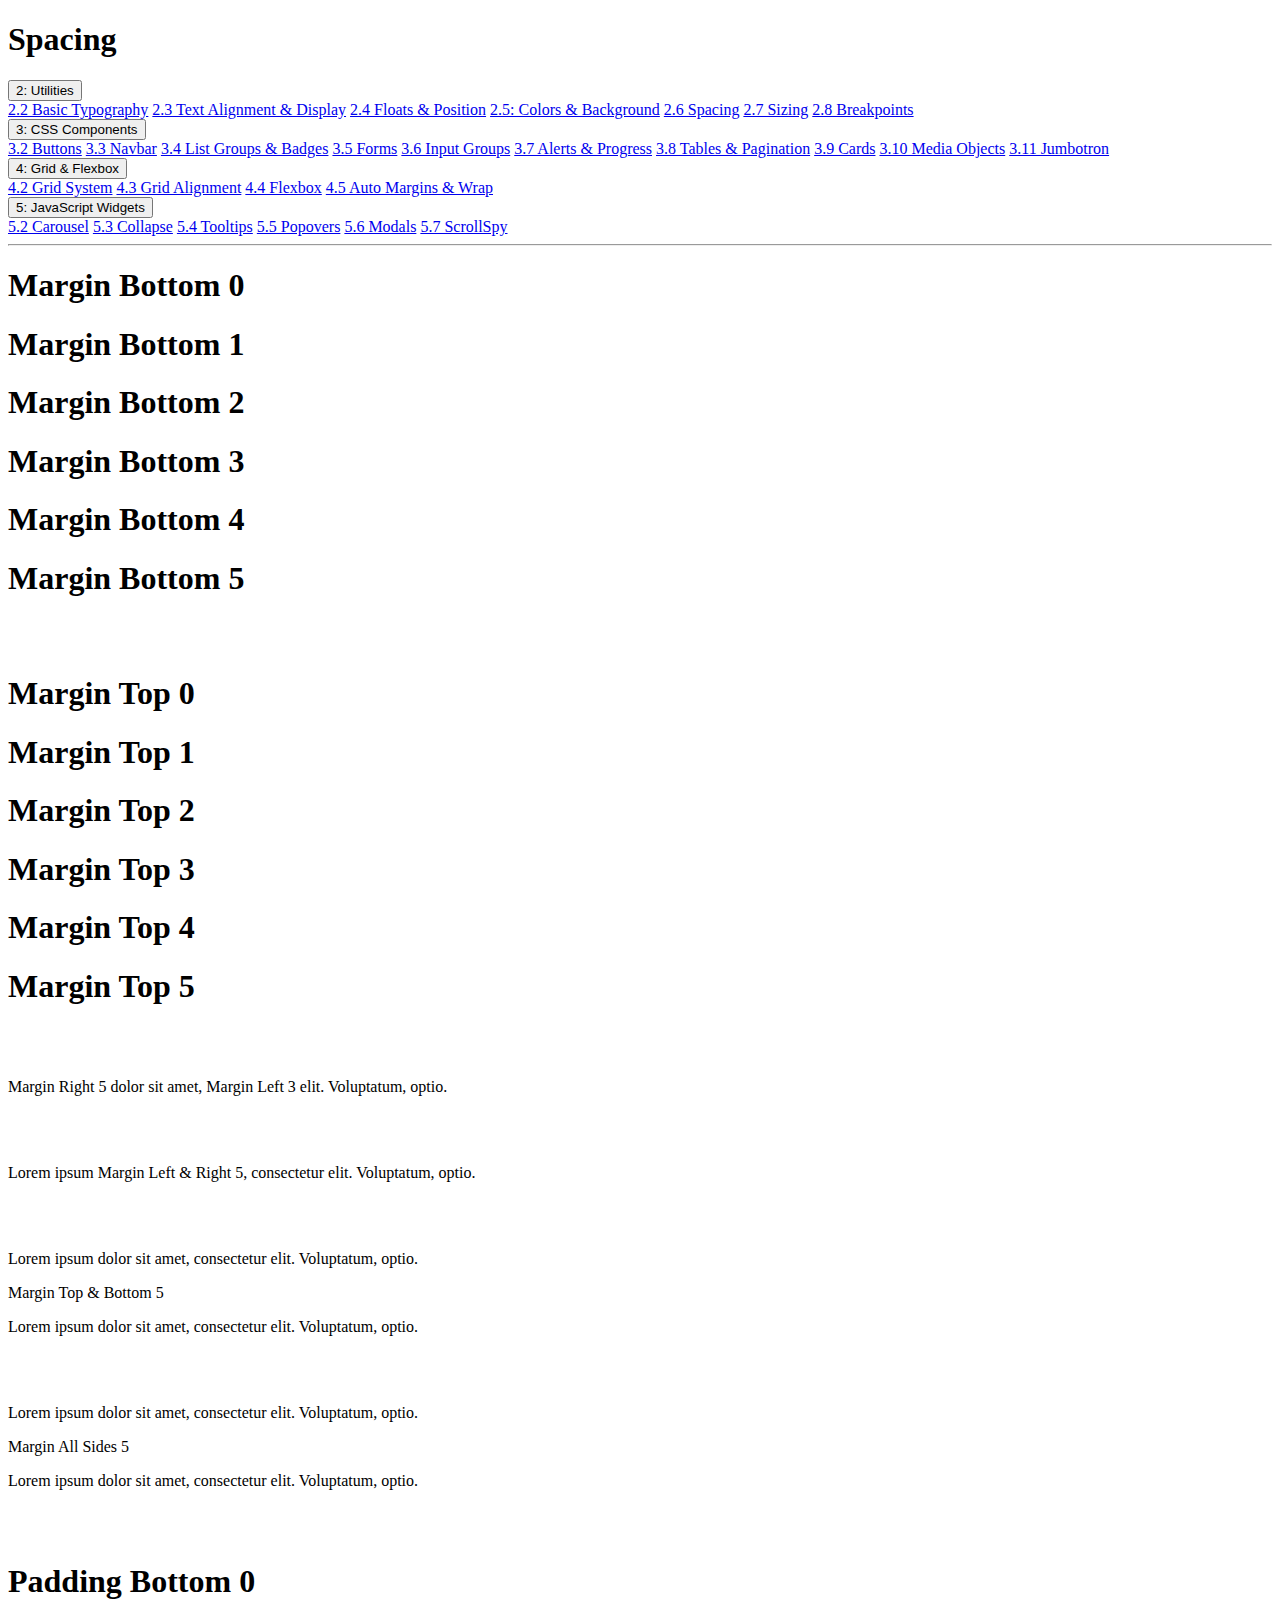
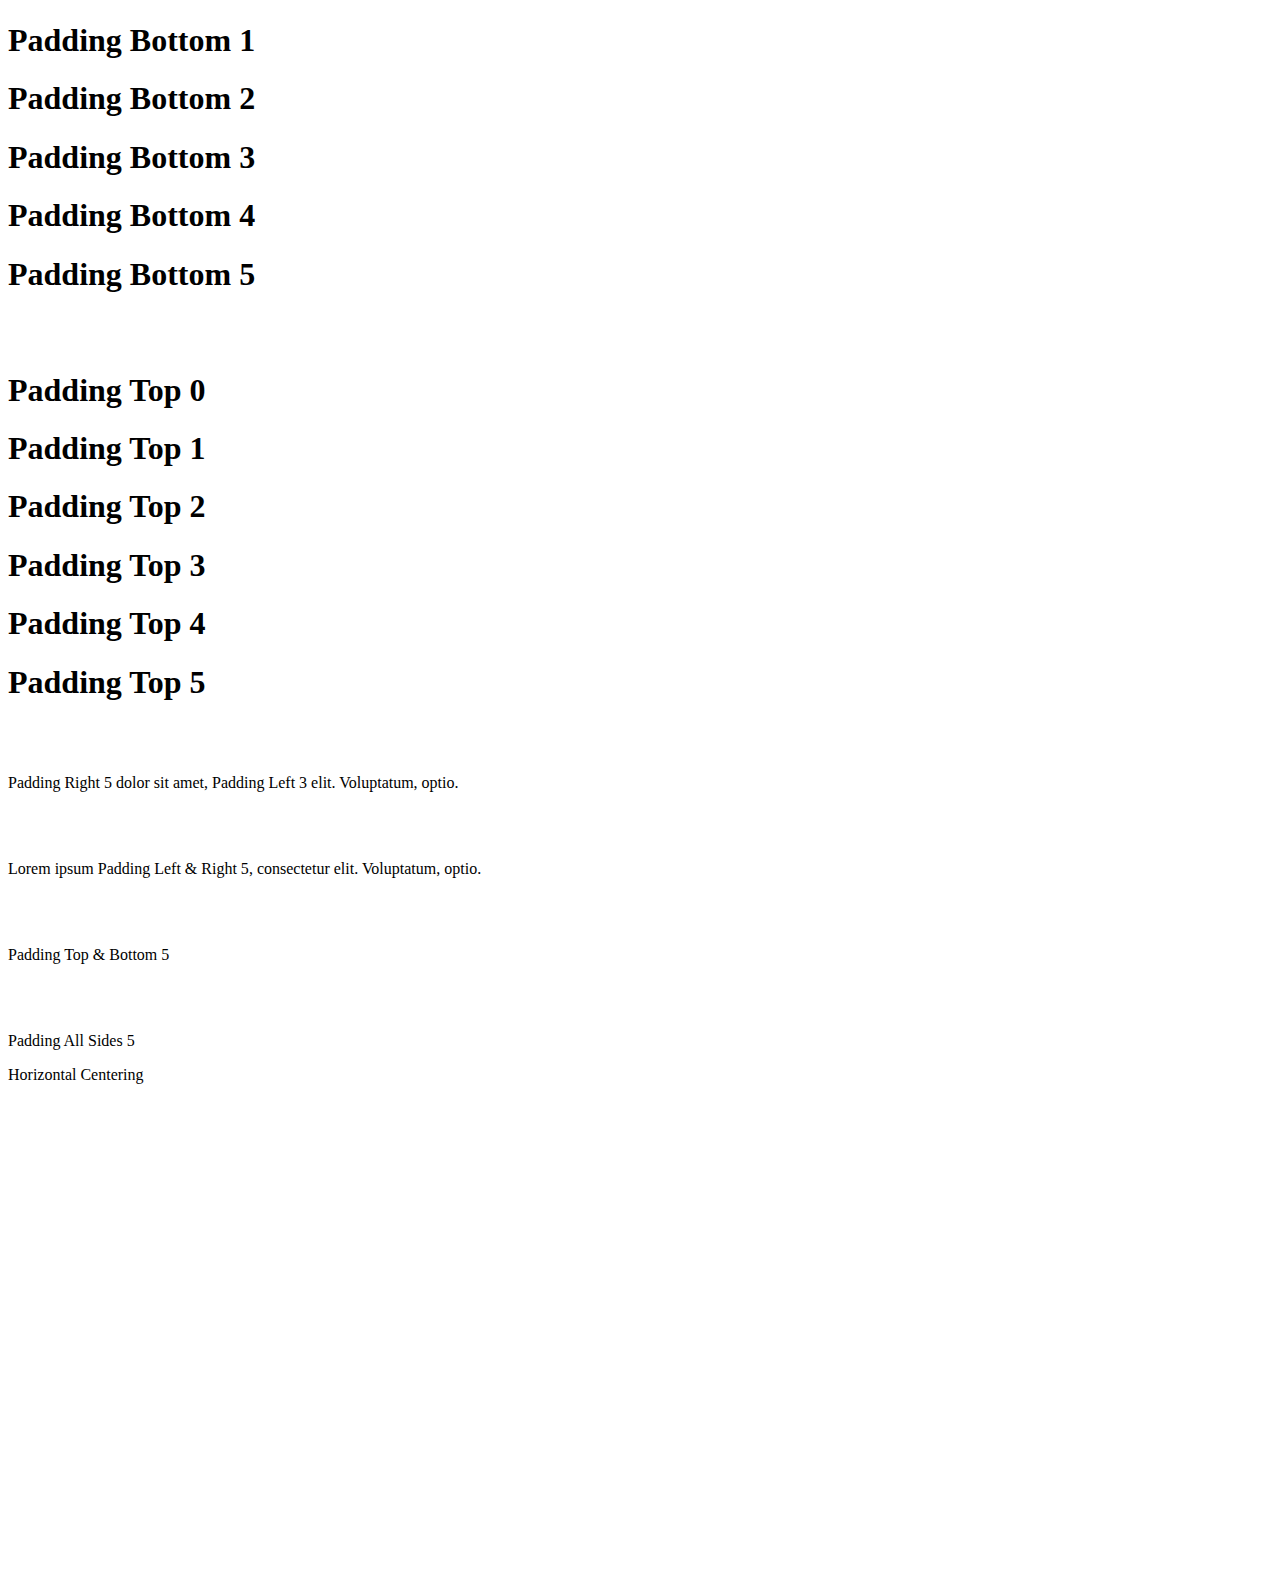
<file: bootstrap_sandbox_final_with_no_net/2_6_spacing.html>
<!DOCTYPE html>
<html lang="en">

<head>
    <meta charset="UTF-8">
    <meta name="viewport" content="width=device-width, initial-scale=1.0">
    <meta http-equiv="X-UA-Compatible" content="ie=edge">
    <link rel="stylesheet" href="https://stackpath.bootstrapcdn.com/bootstrap/4.1.1/css/bootstrap.min.css" integrity="sha384-WskhaSGFgHYWDcbwN70/dfYBj47jz9qbsMId/iRN3ewGhXQFZCSftd1LZCfmhktB"
        crossorigin="anonymous">

    <title>Bootstrap Sandbox</title>
</head>

<body>
    <header>
        <h1 class="display-3 text-center my-4">Spacing</h1>
        <div class="container">
            <div class="row">
                <div class="col-md-3">
                    <div class="dropdown">
                        <button class="btn btn-primary btn-block dropdown-toggle" type="button" data-toggle="dropdown">
                            2: Utilities
                        </button>
                        <div class="dropdown-menu">
                            <a class="dropdown-item" href="2_2_basic_typography.html">2.2 Basic Typography</a>
                            <a class="dropdown-item" href="2_3_text_alignment_display.html">2.3 Text Alignment & Display</a>
                            <a class="dropdown-item" href="2_4_floats_position.html">2.4 Floats & Position</a>
                            <a class="dropdown-item" href="2_5_colors_background.html">2.5: Colors & Background</a>
                            <a class="dropdown-item" href="2_6_spacing.html">2.6 Spacing</a>
                            <a class="dropdown-item" href="2_7_sizing.html">2.7 Sizing</a>
                            <a class="dropdown-item" href="2_8_breakpoints.html">2.8 Breakpoints</a>
                        </div>
                    </div>
                </div>
                <div class="col-md-3">
                    <div class="dropdown">
                        <button class="btn btn-success btn-block dropdown-toggle" type="button" data-toggle="dropdown">
                            3: CSS Components
                        </button>
                        <div class="dropdown-menu">
                            <a class="dropdown-item" href="3_2_buttons.html">3.2 Buttons</a>
                            <a class="dropdown-item" href="3_3_navbar.html">3.3 Navbar</a>
                            <a class="dropdown-item" href="3_4_list_groups_badges.html">3.4 List Groups & Badges</a>
                            <a class="dropdown-item" href="3_5_forms.html">3.5 Forms</a>
                            <a class="dropdown-item" href="3_6_input_groups.html">3.6 Input Groups</a>
                            <a class="dropdown-item" href="3_7_alerts_progress.html">3.7 Alerts & Progress</a>
                            <a class="dropdown-item" href="3_8_tables_pagination.html">3.8 Tables & Pagination</a>
                            <a class="dropdown-item" href="3_9_cards.html">3.9 Cards</a>
                            <a class="dropdown-item" href="3_10_media_object.html">3.10 Media Objects</a>
                            <a class="dropdown-item" href="3_11_jumbotron.html">3.11 Jumbotron</a>
                        </div>
                    </div>
                </div>
                <div class="col-md-3">
                    <div class="dropdown">
                        <button class="btn btn-warning btn-block dropdown-toggle" type="button" data-toggle="dropdown">
                            4: Grid & Flexbox
                        </button>
                        <div class="dropdown-menu">
                            <a class="dropdown-item" href="4_2_grid_system.html">4.2 Grid System</a>
                            <a class="dropdown-item" href="4_3_grid_alignment.html">4.3 Grid Alignment</a>
                            <a class="dropdown-item" href="4_4_flexbox.html">4.4 Flexbox</a>
                            <a class="dropdown-item" href="4_5_auto_margins_wrapping_order.html">4.5 Auto Margins & Wrap</a>
                        </div>
                    </div>
                </div>
                <div class="col-md-3">
                    <div class="dropdown">
                        <button class="btn btn-danger btn-block dropdown-toggle" type="button" data-toggle="dropdown">
                            5: JavaScript Widgets
                        </button>
                        <div class="dropdown-menu">
                            <a class="dropdown-item" href="5_2_carousel.html">5.2 Carousel</a>
                            <a class="dropdown-item" href="5_3_collapse.html">5.3 Collapse</a>
                            <a class="dropdown-item" href="5_4_tooltips.html">5.4 Tooltips</a>
                            <a class="dropdown-item" href="5_5_popovers.html">5.5 Popovers</a>
                            <a class="dropdown-item" href="5_6_modals.html">5.6 Modals</a>
                            <a class="dropdown-item" href="5_7_scrollspy.html">5.7 ScrollSpy</a>
                        </div>
                    </div>
                </div>
            </div>
        </div>
        <hr>
    </header>

    <div class="container">
        <!--###################START HERE####################-->

        <!-- MB MARGIN BOTTOM -->
        <h1 class="mb-0 bg-success">Margin Bottom 0</h1>
        <h1 class="mb-1 bg-success">Margin Bottom 1</h1>
        <h1 class="mb-2 bg-success">Margin Bottom 2</h1>
        <h1 class="mb-3 bg-success">Margin Bottom 3</h1>
        <h1 class="mb-4 bg-success">Margin Bottom 4</h1>
        <h1 class="mb-5 bg-success">Margin Bottom 5</h1>

        <br>
        <br>

        <!-- MT MARGIN TOP -->
        <h1 class="mt-0 bg-success">Margin Top 0</h1>
        <h1 class="mt-1 bg-success">Margin Top 1</h1>
        <h1 class="mt-2 bg-success">Margin Top 2</h1>
        <h1 class="mt-3 bg-success">Margin Top 3</h1>
        <h1 class="mt-4 bg-success">Margin Top 4</h1>
        <h1 class="mt-5 bg-success">Margin Top 5</h1>

        <br>
        <br>

        <!-- ML & MR -->
        <p>
            <span class="mr-5 bg-success">Margin Right 5</span> dolor sit amet,
            <span class="ml-3 bg-success">Margin Left 3 </span> elit. Voluptatum, optio.</p>

        <br>
        <br>

        <!-- MX MARGIN LEFT RIGHT -->
        <p>Lorem ipsum
            <span class="mx-5 bg-success">Margin Left & Right 5</span>, consectetur elit. Voluptatum, optio.</p>

        <br>
        <br>

        <!-- MY  MARGIN TOP BOTTOM -->
        <p>Lorem ipsum dolor sit amet, consectetur elit. Voluptatum, optio.</p>
        <p class="my-5 bg-success">Margin Top & Bottom 5</p>
        <p>Lorem ipsum dolor sit amet, consectetur elit. Voluptatum, optio.</p>

        <br>
        <br>

        <!-- BLANK - ALL SIDES -->
        <p>Lorem ipsum dolor sit amet, consectetur elit. Voluptatum, optio.</p>
        <p class="m-5 bg-success">Margin All Sides 5</p>
        <p>Lorem ipsum dolor sit amet, consectetur elit. Voluptatum, optio.</p>

        <br>
        <br>

        <!-- PB PADDING BOTTOM -->
        <h1 class="pb-0 bg-warning">Padding Bottom 0</h1>
        <h1 class="pb-1 bg-warning">Padding Bottom 1</h1>
        <h1 class="pb-2 bg-warning">Padding Bottom 2</h1>
        <h1 class="pb-3 bg-warning">Padding Bottom 3</h1>
        <h1 class="pb-4 bg-warning">Padding Bottom 4</h1>
        <h1 class="pb-5 bg-warning">Padding Bottom 5</h1>

        <br>
        <br>

        <!-- PT PADDING TOP -->
        <h1 class="pt-0 bg-warning">Padding Top 0</h1>
        <h1 class="pt-1 bg-warning">Padding Top 1</h1>
        <h1 class="pt-2 bg-warning">Padding Top 2</h1>
        <h1 class="pt-3 bg-warning">Padding Top 3</h1>
        <h1 class="pt-4 bg-warning">Padding Top 4</h1>
        <h1 class="pt-5 bg-warning">Padding Top 5</h1>

        <br>
        <br>

        <!-- PL & PR -->
        <p>
            <span class="bg-warning pr-5">Padding Right 5</span> dolor sit amet,
            <span class="bg-warning pl-3">Padding Left 3 </span> elit. Voluptatum, optio.</p>

        <br>
        <br>

        <!-- PX PADDING LEFT RIGHT -->
        <p>Lorem ipsum
            <span class="px-5 bg-warning">Padding Left & Right 5</span>, consectetur elit. Voluptatum, optio.</p>

        <br>
        <br>

        <!-- PY  PADDING TOP BOTTOM -->
        <p class="py-5 bg-warning">Padding Top & Bottom 5</p>

        <br>
        <br>

        <!-- ALL SIDES -->
        <p class="p-3 bg-warning">Padding All Sides 5</p>

        <!-- HORIZONTAL CENTERING -->
        <div class="bg-info mx-auto" style="width: 200px;">
            Horizontal Centering
        </div>

    </div>
    <!-- ./container -->
    <div style="margin-top:500px;"></div>

    <script src="https://code.jquery.com/jquery-3.3.1.slim.min.js" integrity="sha384-q8i/X+965DzO0rT7abK41JStQIAqVgRVzpbzo5smXKp4YfRvH+8abtTE1Pi6jizo"
        crossorigin="anonymous"></script>
    <script src="https://cdnjs.cloudflare.com/ajax/libs/popper.js/1.14.3/umd/popper.min.js" integrity="sha384-ZMP7rVo3mIykV+2+9J3UJ46jBk0WLaUAdn689aCwoqbBJiSnjAK/l8WvCWPIPm49"
        crossorigin="anonymous"></script>
    <script src="https://stackpath.bootstrapcdn.com/bootstrap/4.1.1/js/bootstrap.min.js" integrity="sha384-smHYKdLADwkXOn1EmN1qk/HfnUcbVRZyYmZ4qpPea6sjB/pTJ0euyQp0Mk8ck+5T"
        crossorigin="anonymous"></script>
</body>

</html>

<!--

{property}{sides}-{size}

###PROPERTY
m - for classes that set margin
p - for classes that set padding

###SIDES
t - for classes that set margin-top or padding-top
b - for classes that set margin-bottom or padding-bottom
l - for classes that set margin-left or padding-left
r - for classes that set margin-right or padding-right
x - for classes that set both *-left and *-right
y - for classes that set both *-top and *-bottom
blank - for classes that set a margin or padding on all 4 sides of the element

###SIZE
0 - for classes that eliminate the margin or padding by setting it to 0
1 - (by default) for classes that set the margin or padding to $spacer-x * .25 or $spacer-y * .25
2 - (by default) for classes that set the margin or padding to $spacer-x * .5 or $spacer-y * .5
3 - (by default) for classes that set the margin or padding to $spacer-x or $spacer-y
4 - (by default) for classes that set the margin or padding to $spacer-x * 1.5 or $spacer-y * 1.5
5 - (by default) for classes that set the margin or padding to $spacer-x * 3 or $spacer-y * 3


.mt-0 {
  margin-top: 0 !important;
}

.ml-1 {
  margin-left: ($spacer-x * .25) !important;
}

.px-2 {
  padding-left: ($spacer-x * .5) !important;
  padding-right: ($spacer-x * .5) !important;
}

.p-3 {
  padding: $spacer-y $spacer-x !important;
}
-->
</file>
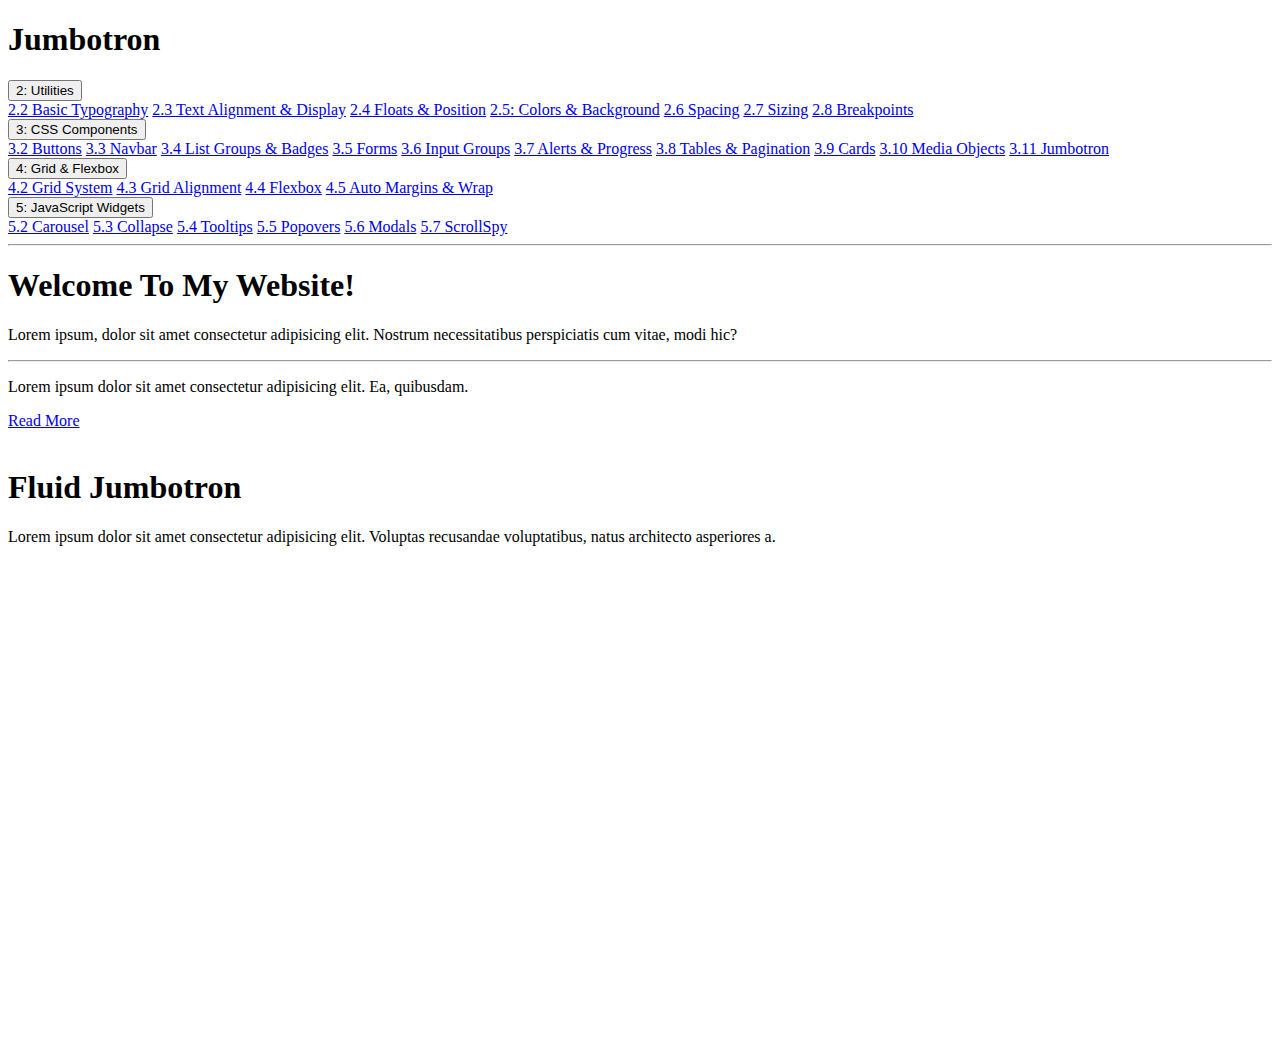
<file: bootstrap_sandbox_final_with_no_net/3_11_jumbotron.html>
<!DOCTYPE html>
<html lang="en">

<head>
  <meta charset="UTF-8">
  <meta name="viewport" content="width=device-width, initial-scale=1.0">
  <meta http-equiv="X-UA-Compatible" content="ie=edge">
  <link rel="stylesheet" href="https://stackpath.bootstrapcdn.com/bootstrap/4.1.1/css/bootstrap.min.css" integrity="sha384-WskhaSGFgHYWDcbwN70/dfYBj47jz9qbsMId/iRN3ewGhXQFZCSftd1LZCfmhktB"
    crossorigin="anonymous">

  <title>Bootstrap Sandbox</title>
</head>

<body>
  <header>
    <h1 class="display-3 text-center my-4">Jumbotron</h1>
    <div class="container">
      <div class="row">
        <div class="col-md-3">
          <div class="dropdown">
            <button class="btn btn-primary btn-block dropdown-toggle" type="button" data-toggle="dropdown">
              2: Utilities
            </button>
            <div class="dropdown-menu">
              <a class="dropdown-item" href="2_2_basic_typography.html">2.2 Basic Typography</a>
              <a class="dropdown-item" href="2_3_text_alignment_display.html">2.3 Text Alignment & Display</a>
              <a class="dropdown-item" href="2_4_floats_position.html">2.4 Floats & Position</a>
              <a class="dropdown-item" href="2_5_colors_background.html">2.5: Colors & Background</a>
              <a class="dropdown-item" href="2_6_spacing.html">2.6 Spacing</a>
              <a class="dropdown-item" href="2_7_sizing.html">2.7 Sizing</a>
              <a class="dropdown-item" href="2_8_breakpoints.html">2.8 Breakpoints</a>
            </div>
          </div>
        </div>
        <div class="col-md-3">
          <div class="dropdown">
            <button class="btn btn-success btn-block dropdown-toggle" type="button" data-toggle="dropdown">
              3: CSS Components
            </button>
            <div class="dropdown-menu">
              <a class="dropdown-item" href="3_2_buttons.html">3.2 Buttons</a>
              <a class="dropdown-item" href="3_3_navbar.html">3.3 Navbar</a>
              <a class="dropdown-item" href="3_4_list_groups_badges.html">3.4 List Groups & Badges</a>
              <a class="dropdown-item" href="3_5_forms.html">3.5 Forms</a>
              <a class="dropdown-item" href="3_6_input_groups.html">3.6 Input Groups</a>
              <a class="dropdown-item" href="3_7_alerts_progress.html">3.7 Alerts & Progress</a>
              <a class="dropdown-item" href="3_8_tables_pagination.html">3.8 Tables & Pagination</a>
              <a class="dropdown-item" href="3_9_cards.html">3.9 Cards</a>
              <a class="dropdown-item" href="3_10_media_object.html">3.10 Media Objects</a>
              <a class="dropdown-item" href="3_11_jumbotron.html">3.11 Jumbotron</a>
            </div>
          </div>
        </div>
        <div class="col-md-3">
          <div class="dropdown">
            <button class="btn btn-warning btn-block dropdown-toggle" type="button" data-toggle="dropdown">
              4: Grid & Flexbox
            </button>
            <div class="dropdown-menu">
              <a class="dropdown-item" href="4_2_grid_system.html">4.2 Grid System</a>
              <a class="dropdown-item" href="4_3_grid_alignment.html">4.3 Grid Alignment</a>
              <a class="dropdown-item" href="4_4_flexbox.html">4.4 Flexbox</a>
              <a class="dropdown-item" href="4_5_auto_margins_wrapping_order.html">4.5 Auto Margins & Wrap</a>
            </div>
          </div>
        </div>
        <div class="col-md-3">
          <div class="dropdown">
            <button class="btn btn-danger btn-block dropdown-toggle" type="button" data-toggle="dropdown">
              5: JavaScript Widgets
            </button>
            <div class="dropdown-menu">
              <a class="dropdown-item" href="5_2_carousel.html">5.2 Carousel</a>
              <a class="dropdown-item" href="5_3_collapse.html">5.3 Collapse</a>
              <a class="dropdown-item" href="5_4_tooltips.html">5.4 Tooltips</a>
              <a class="dropdown-item" href="5_5_popovers.html">5.5 Popovers</a>
              <a class="dropdown-item" href="5_6_modals.html">5.6 Modals</a>
              <a class="dropdown-item" href="5_7_scrollspy.html">5.7 ScrollSpy</a>
            </div>
          </div>
        </div>
      </div>
    </div>
    <hr>
  </header>

  <div class="container">
    <!--#####################START HERE######################-->

    <!-- JUMBOTRON -->
    <div class="jumbotron text-center">
      <h1 class="display-4">Welcome To My Website!</h1>
      <p class="lead">Lorem ipsum, dolor sit amet consectetur adipisicing elit. Nostrum necessitatibus perspiciatis cum vitae, modi hic?</p>
      <hr>
      <p>Lorem ipsum dolor sit amet consectetur adipisicing elit. Ea, quibusdam.</p>
      <a class="btn btn-primary btn-lg" href="#" role="button">Read More</a>
    </div>

    <br>


  </div>
  <!-- ./container -->

  <!-- FLUID JUMBOTRON -->
  <div class="jumbotron jumbotron-fluid">
    <div class="container">
      <h1 class="display-4">Fluid Jumbotron</h1>
      <p class="lead">Lorem ipsum dolor sit amet consectetur adipisicing elit. Voluptas recusandae voluptatibus, natus architecto asperiores
        a.
      </p>
    </div>
  </div>
  <div style="margin-top:500px;"></div>

  <script src="https://code.jquery.com/jquery-3.3.1.slim.min.js" integrity="sha384-q8i/X+965DzO0rT7abK41JStQIAqVgRVzpbzo5smXKp4YfRvH+8abtTE1Pi6jizo"
    crossorigin="anonymous"></script>
  <script src="https://cdnjs.cloudflare.com/ajax/libs/popper.js/1.14.3/umd/popper.min.js" integrity="sha384-ZMP7rVo3mIykV+2+9J3UJ46jBk0WLaUAdn689aCwoqbBJiSnjAK/l8WvCWPIPm49"
    crossorigin="anonymous"></script>
  <script src="https://stackpath.bootstrapcdn.com/bootstrap/4.1.1/js/bootstrap.min.js" integrity="sha384-smHYKdLADwkXOn1EmN1qk/HfnUcbVRZyYmZ4qpPea6sjB/pTJ0euyQp0Mk8ck+5T"
    crossorigin="anonymous"></script>
</body>

</html>
</file>
